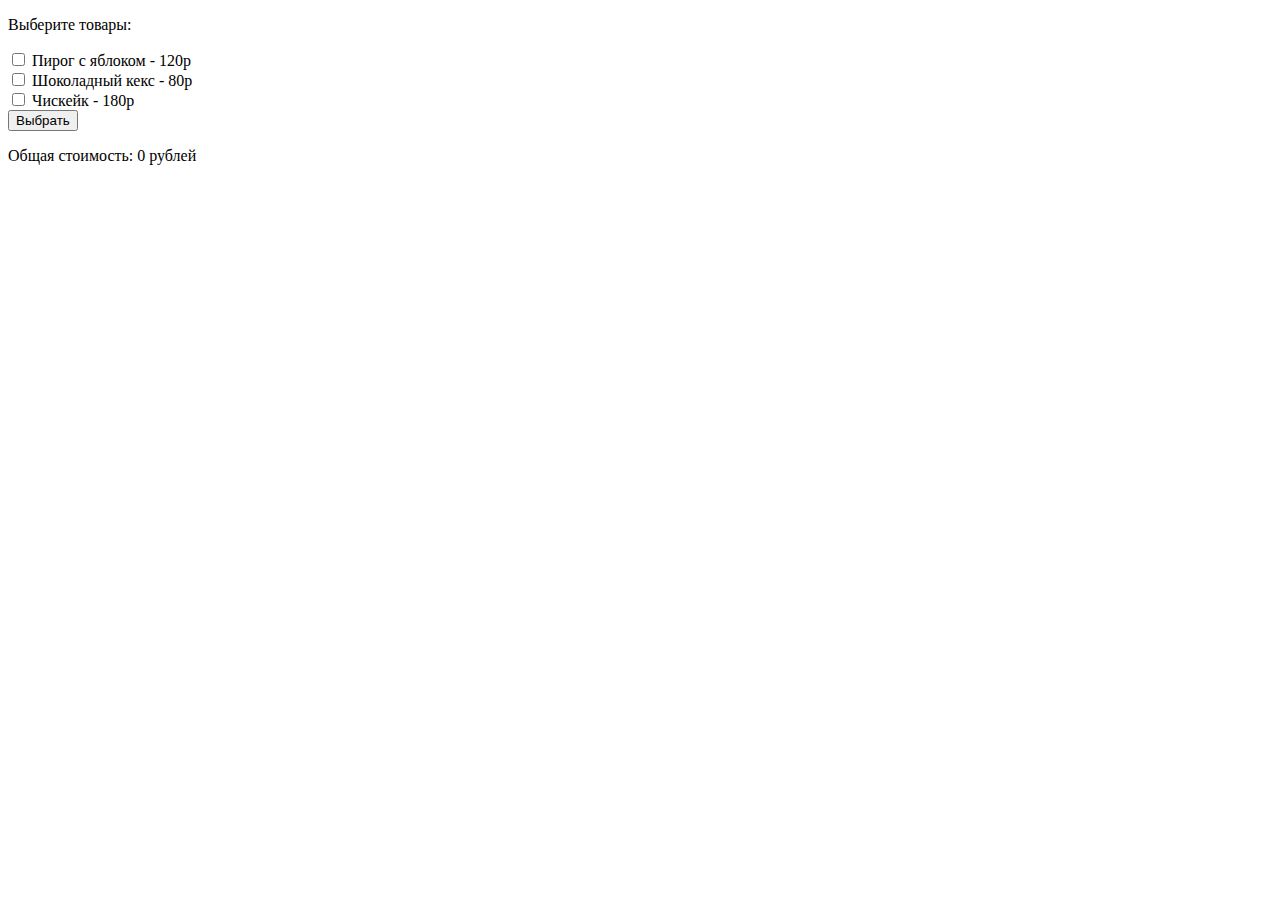
<file: projects/checkbox/index.html>
<!DOCTYPE html>
<html lang="en">
    <head>
        <title>Document</title>
    </head>

    <body>
        <p>Выберите товары:</p>
    <div>
        <input type="checkbox" id="Choice1" name="contact" value=120>
        <label for="contactChoice1">Пирог с яблоком - 120р</label>
    </div>
    <div>
        <input type="checkbox" id="Choice2" name="contact" value=80>
        <label for="contactChoice2">Шоколадный кекс - 80р</label>
    </div>
    <div>
        <input type="checkbox" id="Choice3" name="contact" value=180>
        <label for="contactChoice3">Чискейк - 180р</label>
    </div>
    <button class="btn">Выбрать</button>
    <p>Общая стоимость: <span class="result"></span></p>
        <script src="main.js"></script>
    </body>
</html>
</file>
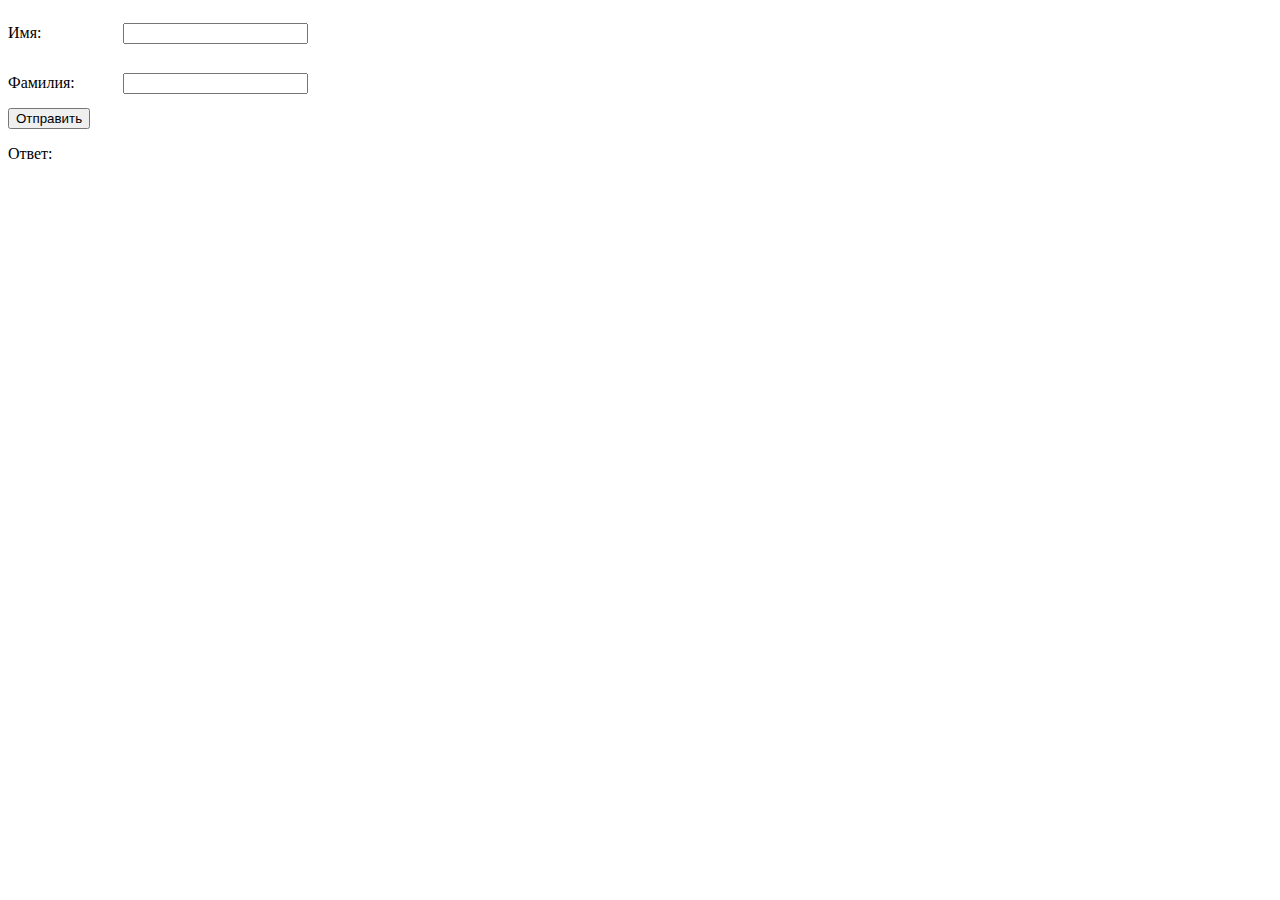
<file: projects/form/index.html>
<!DOCTYPE html>
<html lang="en">
<head>
    <meta charset="UTF-8">
    <meta http-equiv="X-UA-Compatible" content="IE=edge">
    <meta name="viewport" content="width=device-width, initial-scale=1.0">
    <style>
        .main {
            width: 300px;
            
        }
        .a {
            display: flex;
            align-items: center;
            margin-bottom: 0px;
        }
        input {
            height: 15px;
            margin-left: auto;
        }
    </style>
    <title>Document</title>
</head>
<body>
    <div class="main">
        <div class="a">
            <p>Имя:</p>
            <input class="name" type="text">
        </div>
        <div class="a">
            <p>Фамилия:</p>
            <input class="surname" type="text">
        </div>
    </div>
    <button class="btn">Отправить</button>
    <p>Ответ: <span class="result"></span></p>
    <script src="main.js"></script>
</body>
</html>
</file>
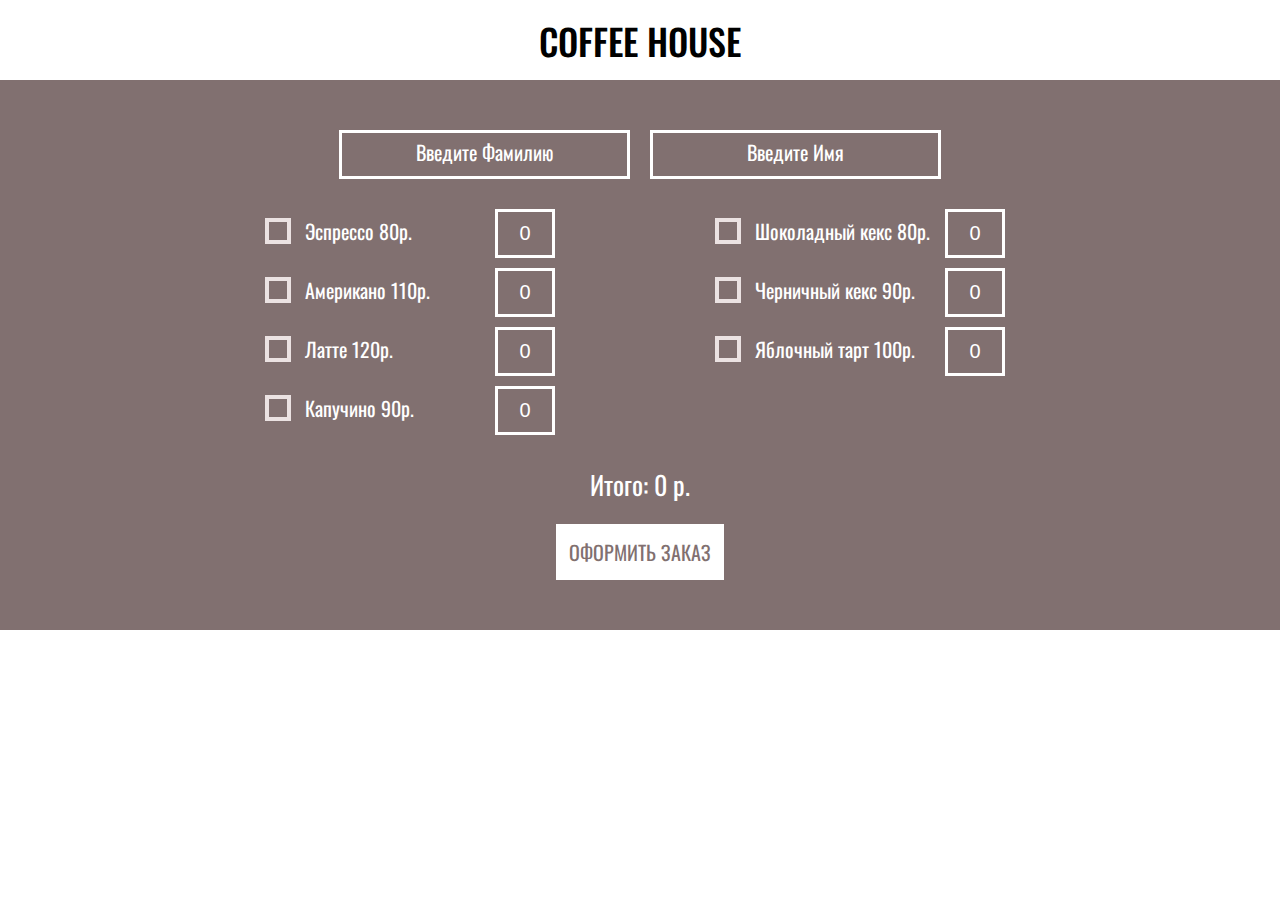
<file: projects/store/index.html>
<!DOCTYPE html>
<html lang="en">
<head>
    <meta charset="UTF-8">
    <meta http-equiv="X-UA-Compatible" content="IE=edge">
    <meta name="viewport" content="width=device-width, initial-scale=1.0">
    <title>Document</title>
    <link rel="stylesheet" href="style.css">
    <link rel="preconnect" href="https://fonts.googleapis.com">
    <link rel="preconnect" href="https://fonts.gstatic.com" crossorigin>
    <link href="https://fonts.googleapis.com/css2?family=Oswald:wght@200;300;400;500;600;700&display=swap" rel="stylesheet">
</head>
<body>
    <header class="header">
        <p class="title">COFFEE HOUSE</p>
    </header>
    <section class="order"> 
        <div class="order__fio">
            <input type="text" name="surname" placeholder="Введите Фамилию">
            <input type="text" name="name" placeholder="Введите Имя">
        </div>
        
        <div class="orders">
            <div class="order__coffee">
                <div class="item">
                    <input class="checkbox" id="checkbox1" type="checkbox" name="goods" value="80" data-goods="expresso">
                    <label for="checkbox1">Эспрессо 80р.</label>
                    <input type="number" id="expresso" value="0">
                </div>
                <div class="item">
                    <input class="checkbox" id="checkbox2" type="checkbox" name="goods" value="110" data-goods="americano">
                    <label for="checkbox2">Американо 110р.</label>
                    <input type="number" id="americano" value="0">
                </div>
                <div class="item">
                    <input class="checkbox" id="checkbox3" type="checkbox" name="goods" value="120" data-goods="latte">
                    <label for="checkbox3">Латте 120р.</label>
                    <input type="number" id="latte" value="0">
                </div>
                <div class="item">
                    <input class="checkbox" id="checkbox4" type="checkbox" name="goods" value="90" data-goods="capuchino">
                    <label for="checkbox4">Капучино 90р.</label>
                    <input type="number" id="capuchino" value="0">
                </div>
            </div>
            <div class="order__food">
                <div class="item">
                    <input class="checkbox" id="checkbox5" type="checkbox" name="goods" value="80" data-goods="chocolate_muffin">
                    <label for="checkbox5">Шоколадный кекс 80р.</label>
                    <input type="number" id="chocolate_muffin" value="0">
                </div>
                <div class="item">
                    <input class="checkbox" id="checkbox6" type="checkbox" name="goods" value="90" data-goods="blueberry_muffin">
                    <label for="checkbox6">Черничный кекс 90р.</label>
                    <input  type="number" id="blueberry_muffin" value="0">
                </div>
                <div class="item">
                    <input class="checkbox" id="checkbox7" type="checkbox" name="goods" value="100" data-goods="apple_tart">
                    <label for="checkbox7">Яблочный тарт 100р.</label>
                    <input  type="number" id="apple_tart" value="0">
                </div>
            </div>
        </div>
        <p class="total">Итого: <span class="sum">0 р.</span></p>
        <button class="btn">Оформить заказ</button>
    </section>
    <script src="main.js"></script>
</body>
</html>
</file>
<file: projects/store/style.css>
*{
    margin: 0;
    padding: 0;
    box-sizing: border-box;
}
body{
    font-family: 'Oswald', sans-serif;
}
.header{
    width: 100%;
    height: 80px;
    display: flex;
    align-items: center;
    justify-content: center;
}
.title{
    font-weight: 500;
    font-size: 36px;
    line-height: 53px;
    text-align: center;
    text-transform: uppercase;
}
.order{
    background: #817070;
    padding: 50px 0;
    display: flex;
    flex-direction: column;
    justify-content: center;
    width: 100%;
}
.order__fio{
    display: flex;
    justify-content: center;
    margin-bottom: 20px;
}
.order__coffee{
    display: flex;
    flex-direction: column;
    margin-right: 150px;
}
.orders{
    width: 100%;
    display: flex;
    justify-content: center;
}
.order__food{
    display: flex;
    flex-direction: column;
}
input{
    border: 3px solid #fff;
    padding: 10px;
    background: #817070;
    margin: 0 10px 10px 10px;
    color: #fff;
    text-align: center;
    font-size: 20px;
    outline: none;
}
input[type="number"]{
    width: 60px;
    appearance: textfield;
}
input::placeholder{
    color: #fff;
    font-family: 'Oswald', sans-serif;
    text-align: center;
}
label{
    color: #fff;
    font-size: 20px;
}
.btn{
    font-size: 20px;
    line-height: 30px;
    text-align: center;
    text-transform: uppercase;
    color: #817070;
    background: #FFFFFF;
    border: 3px solid #FFFFFF;
    width: fit-content;
    padding: 10px;
    cursor: pointer;
    font-family: 'Oswald', sans-serif;
    text-align: right;
    display: flex;
    align-self: center;
}
.btn:hover{
    color: #fff;
    background: #817070;
}
.total{
    color: #FFFFFF;
    text-align: center;
    font-size: 26px;
    margin: 20px;
}
.item{
    display: flex;
    justify-content: space-between;
    align-items: baseline;
    width: 300px;
}

input::-webkit-outer-spin-button,
input::-webkit-inner-spin-button {
    -webkit-appearance: none;
}

.checkbox {
	position: absolute;
	z-index: -1;
	opacity: 0;
}
.checkbox + label {
	position: relative;
	padding: 0 0 0 40px;
	cursor: pointer;
}
.checkbox + label:before {
	content: '';
	position: absolute;
	top: 2px;
	left: 0;
	width: 26px;
	height: 26px;
	background: #ebe2e2;
}
.checkbox + label:after {
	content: '';
	position: absolute;
	top: 6px;
	left: 4px;
	width: 18px;
	height: 18px;
	background: #817070;
}
.checkbox:checked + label:after {
	background: #6a4646;
}
</file>
